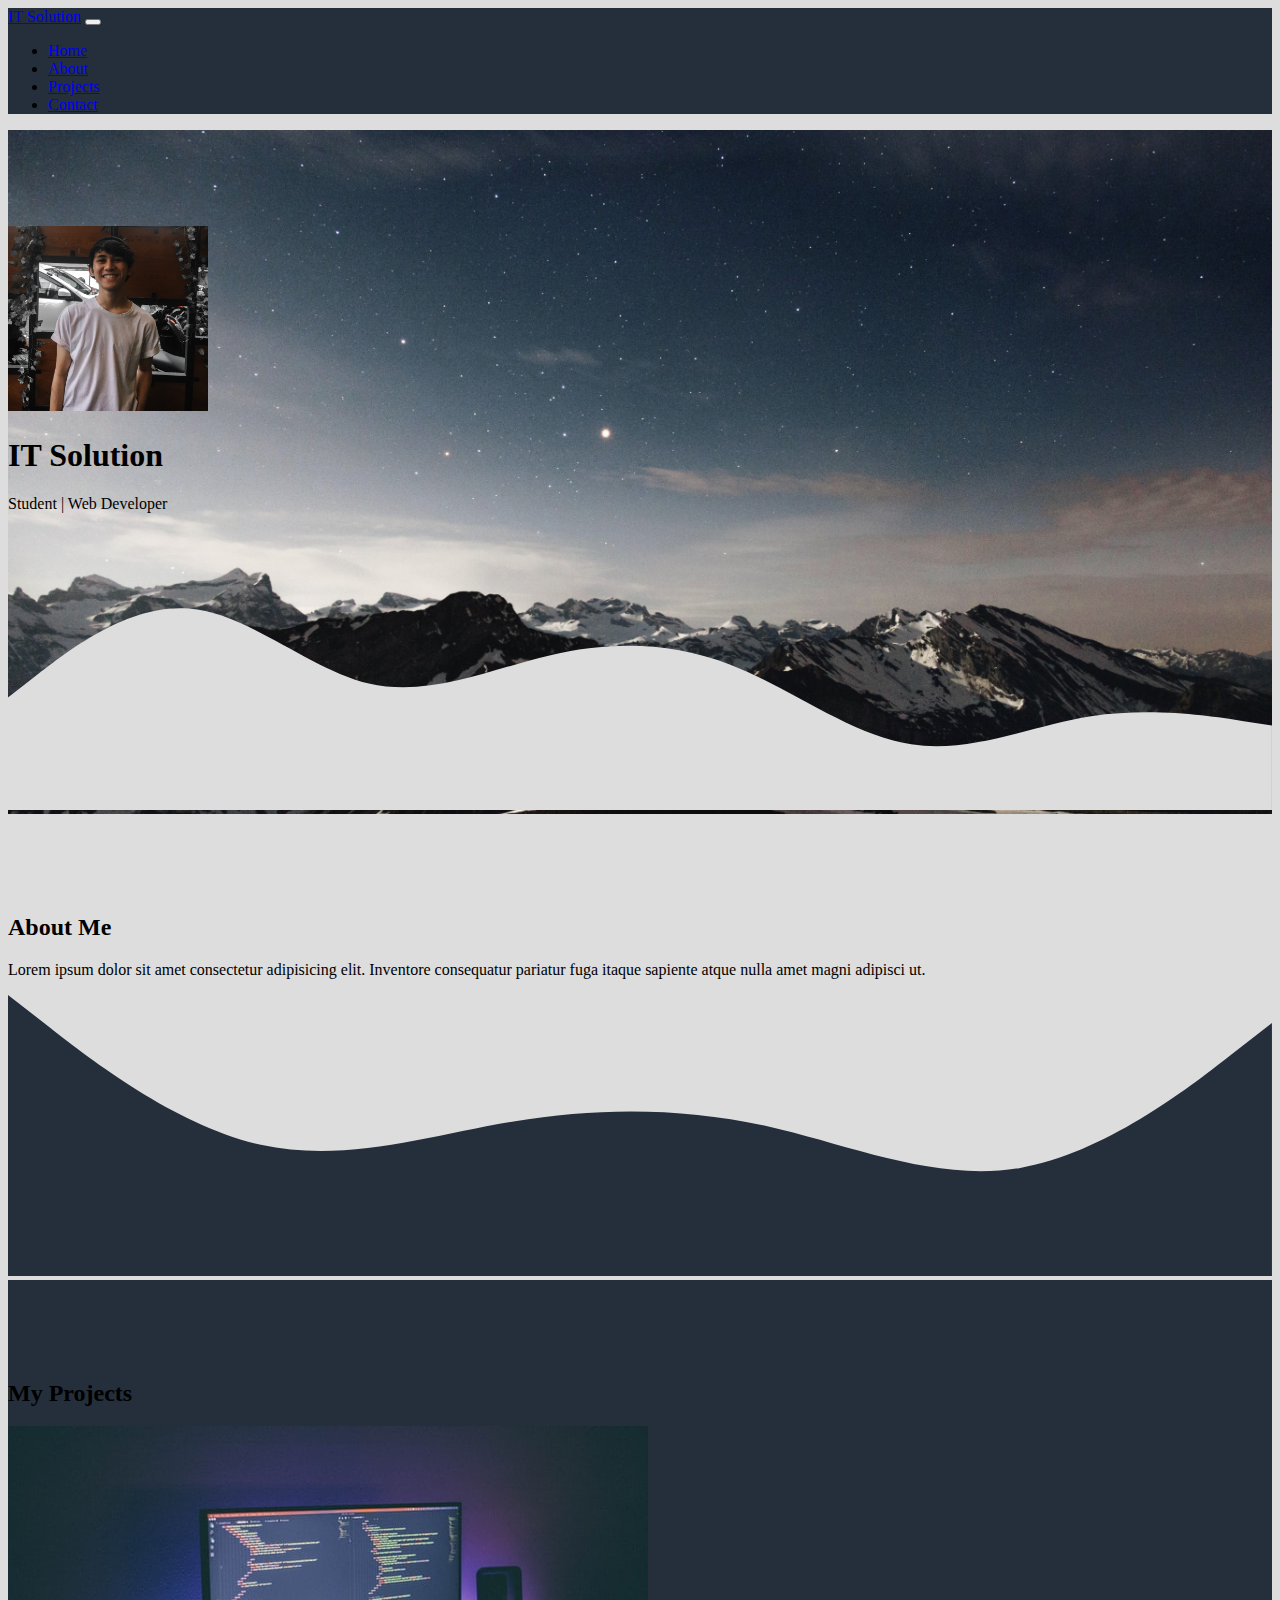
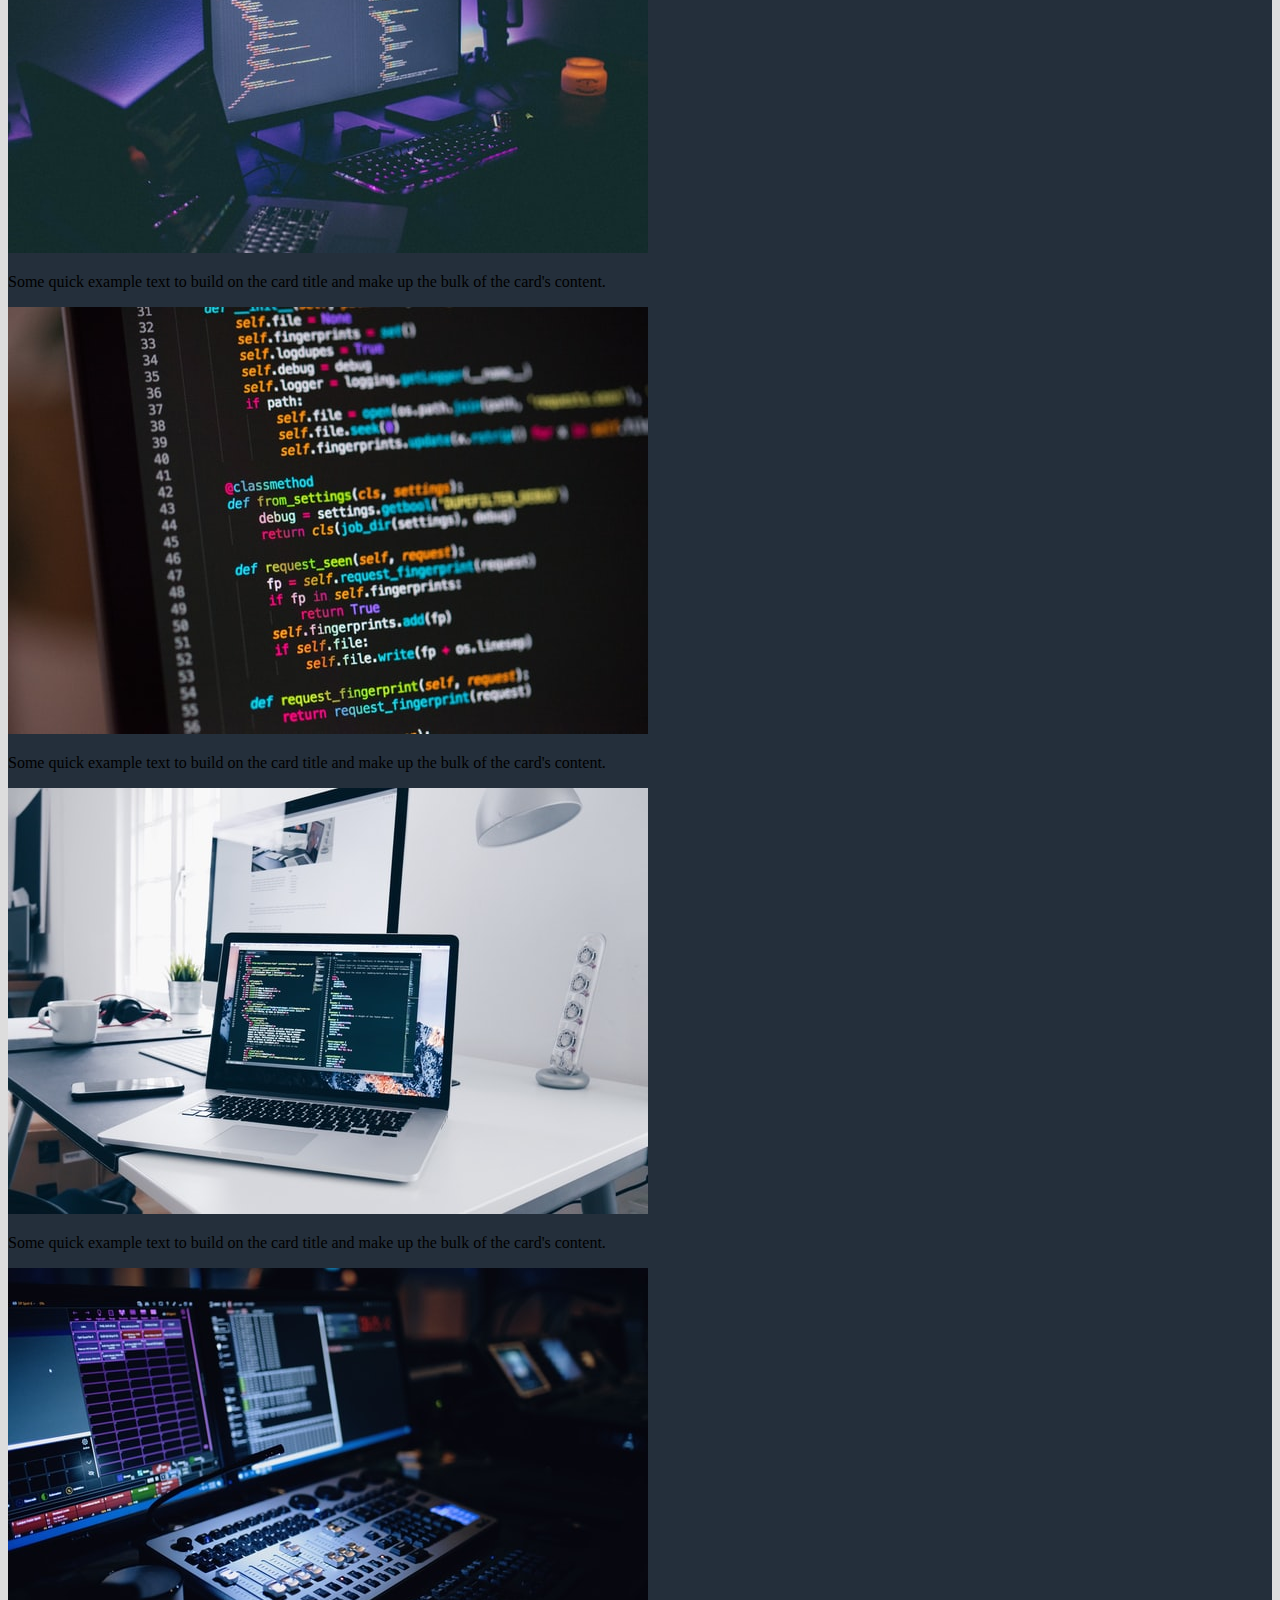
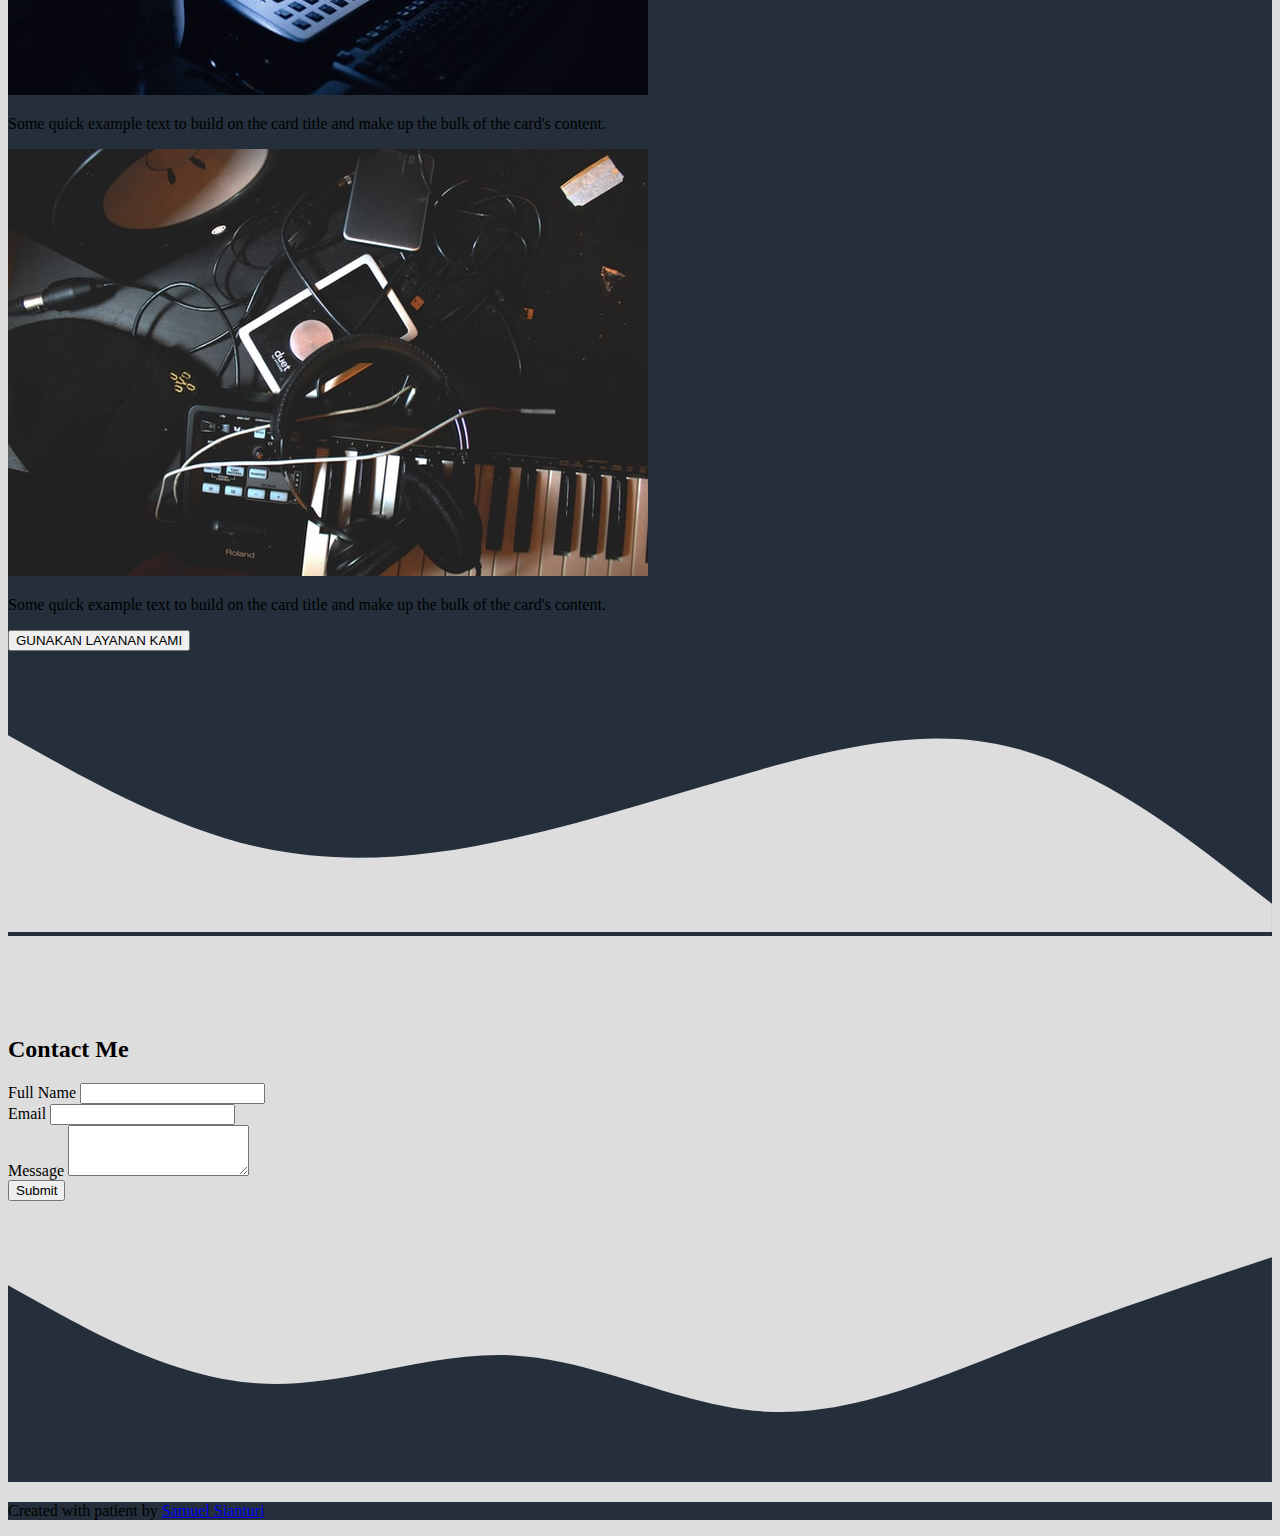
<file: tampilan/index.html>
<!DOCTYPE html>
<html lang="en">
  <head>
    <!-- Required meta tags -->
    <meta charset="utf-8" />
    <meta name="viewport" content="width=device-width, initial-scale=1" />

    <!-- Bootstrap CSS -->
    <link href="https://cdn.jsdelivr.net/npm/bootstrap@5.1.1/dist/css/bootstrap.min.css" rel="stylesheet" integrity="sha384-F3w7mX95PdgyTmZZMECAngseQB83DfGTowi0iMjiWaeVhAn4FJkqJByhZMI3AhiU" crossorigin="anonymous" />

    <title>My Portfolio</title>
    <link rel="stylesheet" href="style.css" />
  </head>
  <body id="home">
    <!-- start nav bar -->
    <nav class="navbar navbar-expand-lg navbar-dark shadow navbar fixed-top" style="background-color: #242f3b">
      <div class="container">
        <a class="navbar-brand" href="#">IT Solution</a>
        <button class="navbar-toggler" type="button" data-bs-toggle="collapse" data-bs-target="#navbarNav" aria-controls="navbarNav" aria-expanded="false" aria-label="Toggle navigation">
          <span class="navbar-toggler-icon"></span>
        </button>
        <div class="collapse navbar-collapse" id="navbarNav">
          <ul class="navbar-nav ms-auto">
            <li class="nav-item">
              <a class="nav-link active" aria-current="page" href="#home">Home</a>
            </li>
            <li class="nav-item">
              <a class="nav-link" href="#about">About</a>
            </li>
            <li class="nav-item">
              <a class="nav-link" href="#projects">Projects</a>
            </li>
            <li class="nav-item">
              <a class="nav-link" href="#contact">Contact</a>
            </li>
          </ul>
        </div>
      </div>
    </nav>
    <!-- end navbar -->

    <!-- jumbotron -->
    <section class="jumbotron text-center">
      <img src="img/me.jpeg" alt="sam" / width="200px" class="rounded-circle img-thumbnail">
      <h1 class="display-4">IT Solution</h1>
      <p class="lead">Student | Web Developer</p>
      <svg xmlns="http://www.w3.org/2000/svg" viewBox="0 0 1440 320"><path fill="#ddd" fill-opacity="1" d="M0,192L34.3,165.3C68.6,139,137,85,206,90.7C274.3,96,343,160,411,176C480,192,549,160,617,144C685.7,128,754,128,823,154.7C891.4,181,960,235,1029,245.3C1097.1,256,1166,224,1234,213.3C1302.9,203,1371,213,1406,218.7L1440,224L1440,320L1405.7,320C1371.4,320,1303,320,1234,320C1165.7,320,1097,320,1029,320C960,320,891,320,823,320C754.3,320,686,320,617,320C548.6,320,480,320,411,320C342.9,320,274,320,206,320C137.1,320,69,320,34,320L0,320Z"></path></svg>
    </section>
    <!-- end jumbotron -->

    <!-- start about me-->
    <section id="about">
      <div class="container">
        <div class="row text-center mb-3">
          <div class="col">
            <h2>About Me</h2>
          </div>
        </div>
        <div class="row justify-content-center fs-5 text-center">
          <div class="col-md-5">
            <p>Lorem ipsum dolor sit amet consectetur adipisicing elit. Inventore consequatur pariatur fuga itaque sapiente atque nulla amet magni adipisci ut.</p>
          </div>
          <!-- <div class="col-md-4">
            <p>Lorem ipsum dolor, sit amet consectetur adipisicing elit. Recusandae atque tenetur neque hic exercitationem, quasi quas, dolores repudiandae magni iusto pariatur dolorem necessitatibus non suscipit!</p>
          </div> -->
        </div>
      </div>
      <svg xmlns="http://www.w3.org/2000/svg" viewBox="0 0 1440 320"><path fill="#242f3b" fill-opacity="1" d="M0,0L48,37.3C96,75,192,149,288,170.7C384,192,480,160,576,144C672,128,768,128,864,149.3C960,171,1056,213,1152,197.3C1248,181,1344,107,1392,69.3L1440,32L1440,320L1392,320C1344,320,1248,320,1152,320C1056,320,960,320,864,320C768,320,672,320,576,320C480,320,384,320,288,320C192,320,96,320,48,320L0,320Z"></path></svg>    
    </section>
      <!-- end about me-->

    <!-- start projects -->
    <section id="projects">
      <div class="container">
        <div class="row text-center mb-3">
          <div class="col">
            <h2>My Projects</h2>
          </div>
        </div>
        <div class="row justify-content-center">
            <div class="col-md-4 mb-3">
              <div class="card">
                <img src="img/projects/1.jpg" class="card-img-top" alt="satu" />
                <div class="card-body">
                  <p class="card-text">Some quick example text to build on the card title and make up the bulk of the card's content.</p>
                </div>
              </div>
            </div>
            <div class="col-md-4 mb-3">
              <div class="card">
                <img src="img/projects/2.jpg" class="card-img-top" alt="dua" />
                <div class="card-body">
                  <p class="card-text">Some quick example text to build on the card title and make up the bulk of the card's content.</p>
                </div>
              </div>
            </div>
            <div class="col-md-4 mb-3">
              <div class="card">
                <img src="img/projects/3.jpg" class="card-img-top" alt="tiga" />
                <div class="card-body">
                  <p class="card-text">Some quick example text to build on the card title and make up the bulk of the card's content.</p>
                </div>
              </div>
            </div>
            <div class="col-md-4 mb-3">
              <div class="card">
                <img src="img/projects/4.jpg" class="card-img-top" alt="empat" />
                <div class="card-body">
                  <p class="card-text">Some quick example text to build on the card title and make up the bulk of the card's content.</p>
                </div>
              </div>
            </div>
            <div class="col-md-4 mb-3">
              <div class="card">
                <img src="img/projects/5.jpg" class="card-img-top" alt="lima" />
                <div class="card-body">
                  <p class="card-text">Some quick example text to build on the card title and make up the bulk of the card's content.</p>
                </div>
              </div>
            </div>
          </div>
        </div>
      </div>
      <div class="d-grid gap-2 col-6 mx-auto">
        <button class="btn btn-info mt-5" type="button">GUNAKAN LAYANAN KAMI</button>
      </div>
      <svg xmlns="http://www.w3.org/2000/svg" viewBox="0 0 1440 320"><path fill="#ddd" fill-opacity="1" d="M0,96L48,122.7C96,149,192,203,288,224C384,245,480,235,576,213.3C672,192,768,160,864,133.3C960,107,1056,85,1152,112C1248,139,1344,213,1392,250.7L1440,288L1440,320L1392,320C1344,320,1248,320,1152,320C1056,320,960,320,864,320C768,320,672,320,576,320C480,320,384,320,288,320C192,320,96,320,48,320L0,320Z"></path></svg>    
    </section>
    <!-- end projects -->

    <!-- start contact -->
    <section id="contact">
        <div class="container">
            <div class="row text-center mb-3">
                <div class="col">
                    <h2>Contact Me</h2>
                </div>
            </div>
            <div class="row justify-content-center">
                <div class="col-md-6">
                    <form>
                        <div class="mb-3">
                          <label for="name" class="form-label">Full Name</label>
                          <input type="text" class="form-control" id="name" aria-describedby="name">
                        <div class="mb-3">
                          <label for="email" class="form-label">Email</label>
                          <input type="email" class="form-control" id="email" aria-describedby="email">
                        
                          <div class="mb-3">
                            <label for="message" class="form-label">Message</label>
                            <textarea class="form-control" id="message" rows="3"></textarea>
                          </div>
                        
                        <button type="submit" class="btn btn-primary mt-3">Submit</button>
                      </form>
                </div>
            </div>
        </div>
        <!-- <svg xmlns="http://www.w3.org/2000/svg" viewBox="0 0 1440 320"><path fill="#fff" fill-opacity="1" d="M0,96L48,112C96,128,192,160,288,149.3C384,139,480,85,576,85.3C672,85,768,139,864,138.7C960,139,1056,85,1152,90.7C1248,96,1344,160,1392,192L1440,224L1440,320L1392,320C1344,320,1248,320,1152,320C1056,320,960,320,864,320C768,320,672,320,576,320C480,320,384,320,288,320C192,320,96,320,48,320L0,320Z"></path></svg> -->
      </section>
      <svg xmlns="http://www.w3.org/2000/svg" viewBox="0 0 1440 320"><path fill="#242f3b" fill-opacity="1" d="M0,96L48,122.7C96,149,192,203,288,208C384,213,480,171,576,176C672,181,768,235,864,240C960,245,1056,203,1152,165.3C1248,128,1344,96,1392,80L1440,64L1440,320L1392,320C1344,320,1248,320,1152,320C1056,320,960,320,864,320C768,320,672,320,576,320C480,320,384,320,288,320C192,320,96,320,48,320L0,320Z"></path></svg>

    <!-- end contact -->

    <!-- start footer -->
        <footer class="text-white text-center">
            <p >Created with patient by <a href="https://www.instagram.com/doddysamuel_/" class="text-white fw-bold">Samuel Sianturi</a></p>
        </footer>       
    <!-- end footer -->
    <script src="https://cdn.jsdelivr.net/npm/bootstrap@5.1.1/dist/js/bootstrap.bundle.min.js" integrity="sha384-/bQdsTh/da6pkI1MST/rWKFNjaCP5gBSY4sEBT38Q/9RBh9AH40zEOg7Hlq2THRZ" crossorigin="anonymous"></script>
  </body>
</html>
</file>
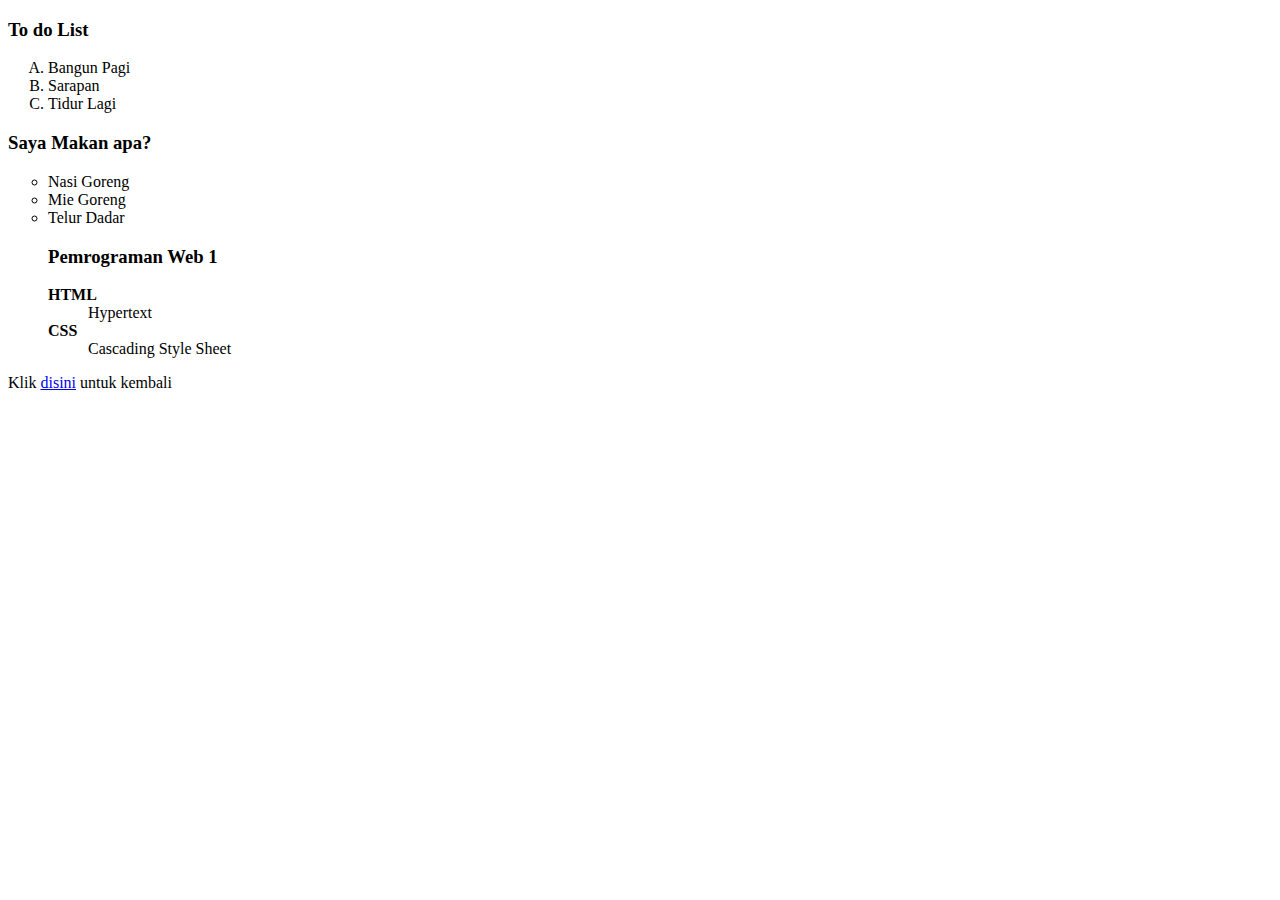
<file: tampilan/list.html>
<!DOCTYPE html>
<html lang="en">
  <head>
    <meta charset="UTF-8" />
    <meta http-equiv="X-UA-Compatible" content="IE=edge" />
    <meta name="viewport" content="width=device-width, initial-scale=1.0" />
    <title>Document</title>
  </head>
  <body>
    <h3>To do List</h3>
    <ol type="A">
      <li>Bangun Pagi</li>
      <li>Sarapan</li>
      <li>Tidur Lagi</li>
    </ol>

    <h3>Saya Makan apa?</h3>
    <ul type="circle">
      <li>Nasi Goreng</li>
      <li>Mie Goreng</li>
      <li>Telur Dadar</li>

      <h3>Pemrograman Web 1</h3>
      <dl>
        <dt><strong>HTML</strong></dt>
        <dd>Hypertext</dd>
        <dt><strong>CSS</strong></dt>
        <dd>Cascading Style Sheet</dd>
      </dl>
    </ul>
    <p>Klik <a href="../folder 1/Hyperlink.html">disini</a> untuk kembali</p>
  </body>
</html>
</file>
<file: tampilan/style.css>
body {
  background-color: #ddd;
}

.jumbotron {
  padding-top: 6rem;
  background-image: url(img/bg.jpg);
  background-size: cover;
}

footer {
  background-color: #242f3b;
  margin-left: 0%;
  margin-right: 0%;
  margin-bottom: 5px;
}
section {
  padding-top: 5rem;
}

#projects {
  background-color: #242f3b;
}
</file>
